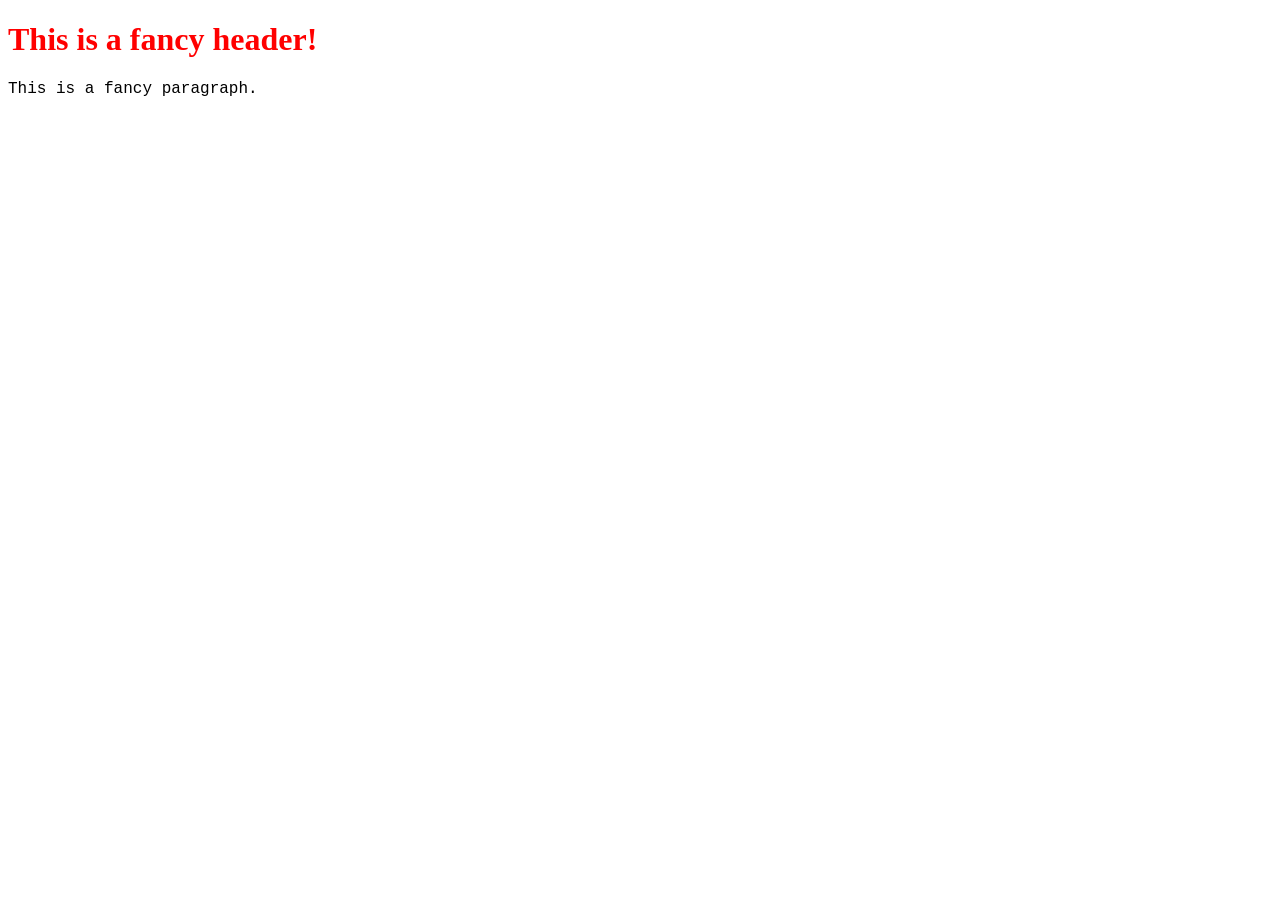
<file: html_with_css/index.html>
<!DOCTYPE html>
<html>
    <head>
        <!-- 
        This is where you usually put your link to CSS - in the header. It's best to do so since
        1 - easy to locate, and 2 - it will load CSS before rest of the page. It's not strictly
        required to put it in the header, but recommended.
        -->
        <link rel="stylesheet" href="style.css">
        
        <title>This is a title</title>
    </head>     

    <body>
        <h1>This is a fancy header!</h1>
        <p>This is a fancy paragraph.</p>
    </body>
</html>
</file>
<file: html_with_css/style.css>
/* Welcome to CSS stylesheet! Here I'll show some basics. */

/* Selectors - they apply to EVERY element that is related to that group. */
p {
    font-family:'Courier New', Courier, monospace;
}
h1 {
    color: red;
}
</file>
